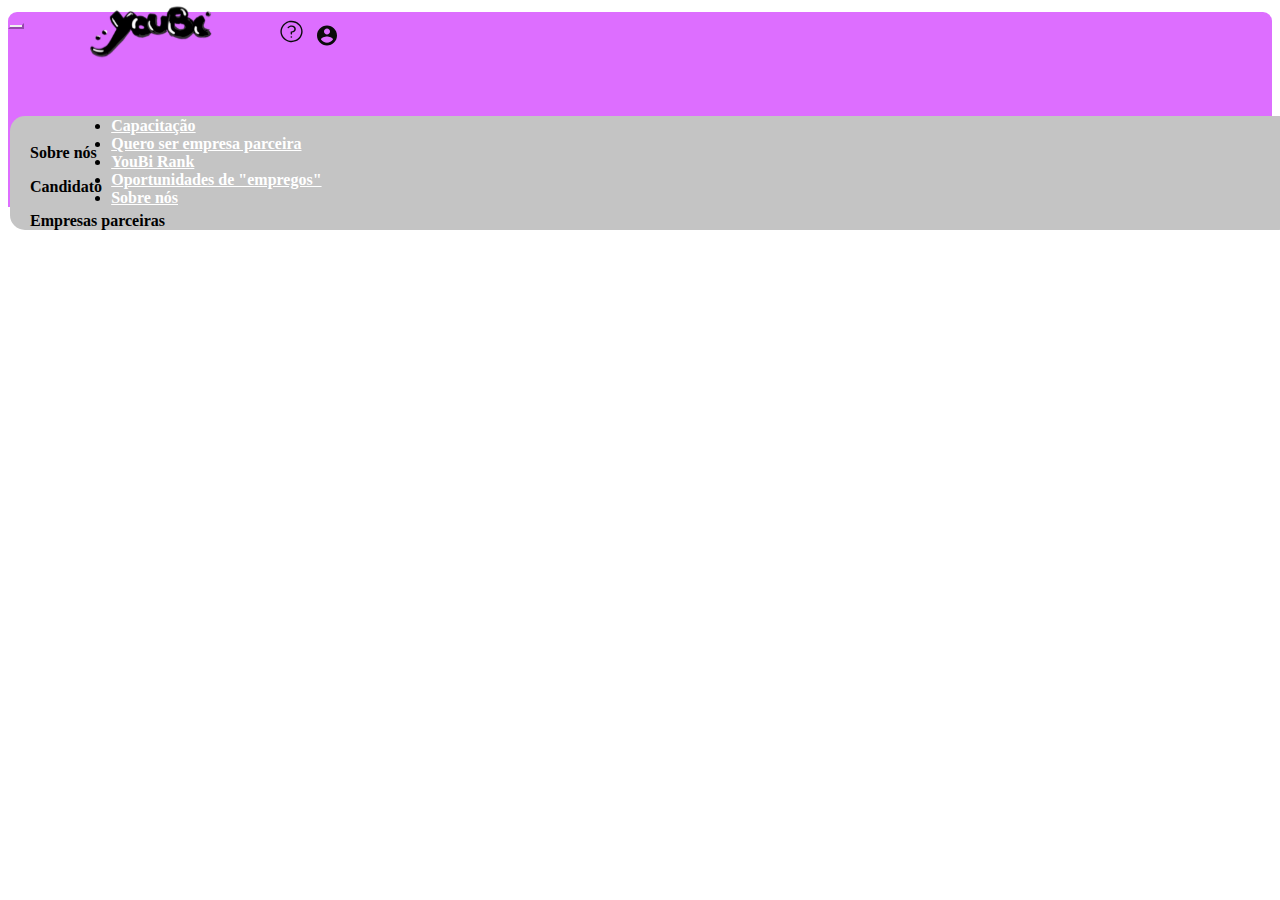
<file: index.html>
<!DOCTYPE html>
<html lang="pt-br">

<head>
    <meta charset="UTF-8">
    <meta name="viewport" content="width=device-width, initial-scale=1, shrink-to-fit=no">
    <link rel="stylesheet" href="css/style.css" />
    <link href="https://cdn.jsdelivr.net/npm/bootstrap@5.0.0-beta1/dist/css/bootstrap.min.css" rel="stylesheet"
        integrity="sha384-giJF6kkoqNQ00vy+HMDP7azOuL0xtbfIcaT9wjKHr8RbDVddVHyTfAAsrekwKmP1" crossorigin="anonymous">
</head>

<div class="container-fluid">
    <body>

        <nav class="navbar navbar-expand-lg navbar-light" id="navbar">

            <button class="navbar-toggler" type="button" data-bs-toggle="collapse"
                data-bs-target="#navbarSupportedContent" aria-controls="navbarSupportedContent" aria-expanded="false"
                aria-label="Toggle navigation" id="menu-header">
                <span class="navbar-toggler-icon"></span>
            </button>
    
            <div class="collapse navbar-collapse" id="navbarSupportedContent">
    
                <ul class="navbar-nav me-auto mb-2 mb-lg-0">
                    <li class="nav-item">
                        <a class="nav-link active" aria-current="page" href="capacitacao.html" id="item">Capacitação</a>
                    </li>
    
                    <li class="nav-item">
                        <a class="nav-link" href="parceria.html" id="item">Quero ser empresa parceira</a>
                    </li>
    
                    <li class="nav-item">
                        <a class="nav-link" href="rank.html" id="item">YouBi Rank</a>
                    </li>
    
                    <li class="nav-item">
                        <a class="nav-link" href="vagas.html" id="item">Oportunidades de "empregos"</a>
                    </li>
    
                    <li class="nav-item">
                        <a class="nav-link" href="sobre.html" id="item">Sobre nós</a>
                    </li>
    
                </ul>
    
            </div>
    
            <a href="index.html">
                <div class="logo">
                    <svg width="134" height="61" viewBox="0 0 134 61" fill="none" xmlns="http://www.w3.org/2000/svg" xmlns:xlink="http://www.w3.org/1999/xlink">
                        <rect y="0.375" width="134" height="60.25" fill="url(#pattern0)"/>
                        <defs>
                        <pattern id="pattern0" patternContentUnits="objectBoundingBox" width="1" height="1">
                        <use xlink:href="#image0" transform="translate(0 -0.175861) scale(0.00118765 0.00264141)"/>
                        </pattern>
                        <image id="image0" width="842" height="595" xlink:href="[data-uri]"/>
                        </defs>
                    </svg>

                    <a href="perguntas.html">
                        <div class="imgHeader1">
                            <svg width="25" height="25" viewBox="0 0 25 25" fill="none" xmlns="http://www.w3.org/2000/svg" style="margin-left: 190px; margin-top: -4px;">
                                <path
                                    d="M12.5 1.83334C10.3024 1.83334 8.15421 2.45893 6.327 3.631C4.49979 4.80307 3.07565 6.46897 2.23467 8.41805C1.3937 10.3671 1.17366 12.5118 1.60239 14.581C2.03111 16.6501 3.08934 18.5507 4.64326 20.0425C6.19718 21.5342 8.17699 22.5501 10.3323 22.9617C12.4877 23.3733 14.7218 23.1621 16.752 22.3547C18.7823 21.5474 20.5177 20.1802 21.7386 18.4261C22.9595 16.672 23.6111 14.6097 23.6111 12.5C23.6111 9.67103 22.4405 6.95793 20.3567 4.95754C18.273 2.95715 15.4469 1.83334 12.5 1.83334ZM12.5 21.8333C10.5771 21.8333 8.69744 21.286 7.09862 20.2604C5.49981 19.2348 4.25369 17.7772 3.51784 16.0717C2.78199 14.3663 2.58946 12.4897 2.96459 10.6792C3.33972 8.86868 4.26568 7.20564 5.62535 5.90035C6.98503 4.59506 8.71736 3.70614 10.6033 3.34601C12.4892 2.98589 14.444 3.17072 16.2205 3.87713C17.997 4.58355 19.5154 5.77983 20.5837 7.31469C21.652 8.84955 22.2222 10.6541 22.2222 12.5C22.2222 14.9754 21.1979 17.3493 19.3747 19.0997C17.5514 20.85 15.0785 21.8333 12.5 21.8333Z"
                                    fill="#0B0B0B" />
                                <path
                                    d="M12.7014 6.44666C11.9489 6.43472 11.2028 6.58204 10.5163 6.87816C9.82978 7.17427 9.21962 7.61192 8.72918 8.15999C8.66104 8.22061 8.60627 8.29373 8.5681 8.37503C8.52993 8.45634 8.50914 8.54417 8.50696 8.63332C8.50691 8.71558 8.5241 8.797 8.5575 8.87275C8.59091 8.94849 8.63984 9.01702 8.70139 9.07424C8.76294 9.13146 8.83585 9.17622 8.91579 9.20584C8.99572 9.23546 9.08104 9.24934 9.16668 9.24666C9.35014 9.24229 9.52556 9.1735 9.65974 9.05332C10.0309 8.63578 10.4919 8.30038 11.011 8.07021C11.53 7.84004 12.0949 7.72056 12.6667 7.71999C14.3056 7.71999 15.3264 8.73332 15.3264 9.99332V10.0267C15.3264 11.5 14.1042 12.32 12.1736 12.46C12.0955 12.4629 12.0188 12.4816 11.9487 12.5149C11.8786 12.5482 11.8166 12.5954 11.7667 12.6533C11.7169 12.7112 11.6804 12.7785 11.6596 12.8509C11.6387 12.9233 11.6341 12.9991 11.6458 13.0733V14.9067C11.6631 15.0717 11.7438 15.2246 11.8723 15.3355C12.0007 15.4465 12.1675 15.5075 12.3403 15.5067H12.4167C12.5886 15.4901 12.7479 15.4126 12.8634 15.2893C12.979 15.166 13.0425 15.0058 13.0417 14.84V13.4667C15.125 13.1867 16.8125 12.1333 16.8125 9.94666V9.91332C16.7917 7.91332 15.1667 6.44666 12.7014 6.44666Z"
                                    fill="#0B0B0B" />
                                <path
                                    d="M12.3472 18.8C12.8266 18.8 13.2153 18.4269 13.2153 17.9667C13.2153 17.5064 12.8266 17.1333 12.3472 17.1333C11.8678 17.1333 11.4792 17.5064 11.4792 17.9667C11.4792 18.4269 11.8678 18.8 12.3472 18.8Z"
                                    fill="#0B0B0B" />
                            </svg>
                        </div>
                    </a>
            
                    <a href="login.html">
                        <div class="imgHeader2">
                            <svg width="24" height="25" viewBox="0 0 24 25" fill="none" xmlns="http://www.w3.org/2000/svg" style="margin-top: 12px; margin-left: -15px;">
                                <path
                                    d="M12 2.5C6.48 2.5 2 6.98 2 12.5C2 18.02 6.48 22.5 12 22.5C17.52 22.5 22 18.02 22 12.5C22 6.98 17.52 2.5 12 2.5ZM12 5.5C13.66 5.5 15 6.84 15 8.5C15 10.16 13.66 11.5 12 11.5C10.34 11.5 9 10.16 9 8.5C9 6.84 10.34 5.5 12 5.5ZM12 19.7C10.8119 19.7 9.64218 19.406 8.59528 18.8441C7.54837 18.2823 6.65678 17.4701 6 16.48C6.03 14.49 10 13.4 12 13.4C13.99 13.4 17.97 14.49 18 16.48C17.3432 17.4701 16.4516 18.2823 15.4047 18.8441C14.3578 19.406 13.1881 19.7 12 19.7Z"
                                    fill="#0B0B0B" />
                            </svg>
                        </div>
                    </a>
                    
                </div>
            </a>

        </nav>

         <!--FOOTER-->

         <div class="row" id="rodape">
            <div class="col-md-12">
                <p><a href="sobre.html" id="itemFooter">Sobre nós</a></p>
                <p><a href="logEstudante.html" id="itemFooter">Candidato</a></p>
                <p><a href="parceria.html" id="itemFooter">Empresas parceiras</a></p>
            </div>
        </div>

        <script src="https://cdn.jsdelivr.net/npm/@popperjs/core@2.5.4/dist/umd/popper.min.js"
        integrity="sha384-q2kxQ16AaE6UbzuKqyBE9/u/KzioAlnx2maXQHiDX9d4/zp8Ok3f+M7DPm+Ib6IU" crossorigin="anonymous">
        </script>
        <script src="https://cdn.jsdelivr.net/npm/bootstrap@5.0.0-beta1/dist/js/bootstrap.min.js"
        integrity="sha384-pQQkAEnwaBkjpqZ8RU1fF1AKtTcHJwFl3pblpTlHXybJjHpMYo79HY3hIi4NKxyj" crossorigin="anonymous">
        </script>

    </body>
    
</div>

</html>
</file>
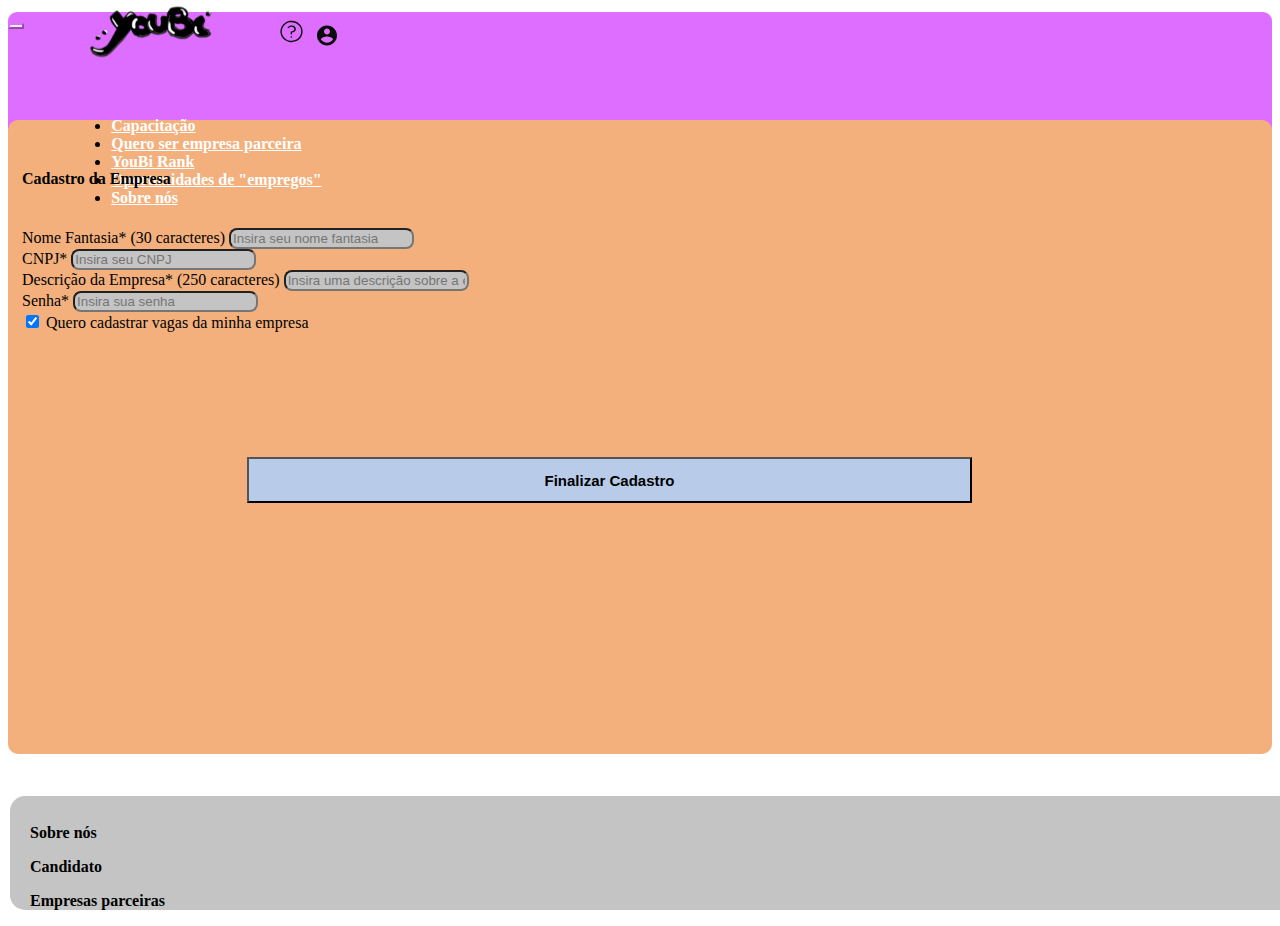
<file: cadastroEmpresa.html>
<!DOCTYPE html>
<html lang="pt-br">

<head>
    <meta charset="UTF-8">
    <meta name="viewport" content="width=device-width, initial-scale=1, shrink-to-fit=no">
    <link rel="stylesheet" href="css/style.css" />
    <link href="https://cdn.jsdelivr.net/npm/bootstrap@5.0.0-beta1/dist/css/bootstrap.min.css" rel="stylesheet"
        integrity="sha384-giJF6kkoqNQ00vy+HMDP7azOuL0xtbfIcaT9wjKHr8RbDVddVHyTfAAsrekwKmP1" crossorigin="anonymous">
        <script>
            function confirmar() {
              confirm("Cadastro realizado com sucesso!");
              window.location.href = "index.html";
            }
            </script>
</head>

<div class="container-fluid">
    <body>
        <nav class="navbar navbar-expand-lg navbar-light" id="navbar">

            <button class="navbar-toggler" type="button" data-bs-toggle="collapse"
                data-bs-target="#navbarSupportedContent" aria-controls="navbarSupportedContent" aria-expanded="false"
                aria-label="Toggle navigation" id="menu-header">
                <span class="navbar-toggler-icon"></span>
            </button>
    
            <div class="collapse navbar-collapse" id="navbarSupportedContent">
    
                <ul class="navbar-nav me-auto mb-2 mb-lg-0">
                    <li class="nav-item">
                        <a class="nav-link active" aria-current="page" href="capacitacao.html" id="item">Capacitação</a>
                    </li>
    
                    <li class="nav-item">
                        <a class="nav-link" href="parceria.html" id="item">Quero ser empresa parceira</a>
                    </li>
    
                    <li class="nav-item">
                        <a class="nav-link" href="rank.html" id="item">YouBi Rank</a>
                    </li>
    
                    <li class="nav-item">
                        <a class="nav-link" href="vagas.html" id="item">Oportunidades de "empregos"</a>
                    </li>
    
                    <li class="nav-item">
                        <a class="nav-link" href="sobre.html" id="item">Sobre nós</a>
                    </li>
    
                </ul>
    
            </div>
    
            <a href="index.html">
                <div class="logo">
                    <svg width="134" height="61" viewBox="0 0 134 61" fill="none" xmlns="http://www.w3.org/2000/svg" xmlns:xlink="http://www.w3.org/1999/xlink">
                        <rect y="0.375" width="134" height="60.25" fill="url(#pattern0)"/>
                        <defs>
                        <pattern id="pattern0" patternContentUnits="objectBoundingBox" width="1" height="1">
                        <use xlink:href="#image0" transform="translate(0 -0.175861) scale(0.00118765 0.00264141)"/>
                        </pattern>
                        <image id="image0" width="842" height="595" xlink:href="[data-uri]"/>
                        </defs>
                    </svg>

                    <a href="perguntas.html">
                        <div class="imgHeader1">
                            <svg width="25" height="25" viewBox="0 0 25 25" fill="none" xmlns="http://www.w3.org/2000/svg" style="margin-left: 190px; margin-top: -4px;">
                                <path
                                    d="M12.5 1.83334C10.3024 1.83334 8.15421 2.45893 6.327 3.631C4.49979 4.80307 3.07565 6.46897 2.23467 8.41805C1.3937 10.3671 1.17366 12.5118 1.60239 14.581C2.03111 16.6501 3.08934 18.5507 4.64326 20.0425C6.19718 21.5342 8.17699 22.5501 10.3323 22.9617C12.4877 23.3733 14.7218 23.1621 16.752 22.3547C18.7823 21.5474 20.5177 20.1802 21.7386 18.4261C22.9595 16.672 23.6111 14.6097 23.6111 12.5C23.6111 9.67103 22.4405 6.95793 20.3567 4.95754C18.273 2.95715 15.4469 1.83334 12.5 1.83334ZM12.5 21.8333C10.5771 21.8333 8.69744 21.286 7.09862 20.2604C5.49981 19.2348 4.25369 17.7772 3.51784 16.0717C2.78199 14.3663 2.58946 12.4897 2.96459 10.6792C3.33972 8.86868 4.26568 7.20564 5.62535 5.90035C6.98503 4.59506 8.71736 3.70614 10.6033 3.34601C12.4892 2.98589 14.444 3.17072 16.2205 3.87713C17.997 4.58355 19.5154 5.77983 20.5837 7.31469C21.652 8.84955 22.2222 10.6541 22.2222 12.5C22.2222 14.9754 21.1979 17.3493 19.3747 19.0997C17.5514 20.85 15.0785 21.8333 12.5 21.8333Z"
                                    fill="#0B0B0B" />
                                <path
                                    d="M12.7014 6.44666C11.9489 6.43472 11.2028 6.58204 10.5163 6.87816C9.82978 7.17427 9.21962 7.61192 8.72918 8.15999C8.66104 8.22061 8.60627 8.29373 8.5681 8.37503C8.52993 8.45634 8.50914 8.54417 8.50696 8.63332C8.50691 8.71558 8.5241 8.797 8.5575 8.87275C8.59091 8.94849 8.63984 9.01702 8.70139 9.07424C8.76294 9.13146 8.83585 9.17622 8.91579 9.20584C8.99572 9.23546 9.08104 9.24934 9.16668 9.24666C9.35014 9.24229 9.52556 9.1735 9.65974 9.05332C10.0309 8.63578 10.4919 8.30038 11.011 8.07021C11.53 7.84004 12.0949 7.72056 12.6667 7.71999C14.3056 7.71999 15.3264 8.73332 15.3264 9.99332V10.0267C15.3264 11.5 14.1042 12.32 12.1736 12.46C12.0955 12.4629 12.0188 12.4816 11.9487 12.5149C11.8786 12.5482 11.8166 12.5954 11.7667 12.6533C11.7169 12.7112 11.6804 12.7785 11.6596 12.8509C11.6387 12.9233 11.6341 12.9991 11.6458 13.0733V14.9067C11.6631 15.0717 11.7438 15.2246 11.8723 15.3355C12.0007 15.4465 12.1675 15.5075 12.3403 15.5067H12.4167C12.5886 15.4901 12.7479 15.4126 12.8634 15.2893C12.979 15.166 13.0425 15.0058 13.0417 14.84V13.4667C15.125 13.1867 16.8125 12.1333 16.8125 9.94666V9.91332C16.7917 7.91332 15.1667 6.44666 12.7014 6.44666Z"
                                    fill="#0B0B0B" />
                                <path
                                    d="M12.3472 18.8C12.8266 18.8 13.2153 18.4269 13.2153 17.9667C13.2153 17.5064 12.8266 17.1333 12.3472 17.1333C11.8678 17.1333 11.4792 17.5064 11.4792 17.9667C11.4792 18.4269 11.8678 18.8 12.3472 18.8Z"
                                    fill="#0B0B0B" />
                            </svg>
                        </div>
                    </a>
            
                    <a href="login.html">
                        <div class="imgHeader2">
                            <svg width="24" height="25" viewBox="0 0 24 25" fill="none" xmlns="http://www.w3.org/2000/svg" style="margin-top: 12px; margin-left: -15px;">
                                <path
                                    d="M12 2.5C6.48 2.5 2 6.98 2 12.5C2 18.02 6.48 22.5 12 22.5C17.52 22.5 22 18.02 22 12.5C22 6.98 17.52 2.5 12 2.5ZM12 5.5C13.66 5.5 15 6.84 15 8.5C15 10.16 13.66 11.5 12 11.5C10.34 11.5 9 10.16 9 8.5C9 6.84 10.34 5.5 12 5.5ZM12 19.7C10.8119 19.7 9.64218 19.406 8.59528 18.8441C7.54837 18.2823 6.65678 17.4701 6 16.48C6.03 14.49 10 13.4 12 13.4C13.99 13.4 17.97 14.49 18 16.48C17.3432 17.4701 16.4516 18.2823 15.4047 18.8441C14.3578 19.406 13.1881 19.7 12 19.7Z"
                                    fill="#0B0B0B" />
                            </svg>
                        </div>
                    </a>

                </div>
            </a>

        </nav>
        
    
        <div class="formulario-empresa">
            <div class="row">
    
                <p class="description"> Cadastro da Empresa</p>
                <div class="mb-3" id="campoForm">
                    <label for="formGroupExampleInput" class="form-label">Nome Fantasia* (30 caracteres)</label>
                    <input type="text" class="form-control" id="formGroupExampleInput" placeholder="Insira seu nome fantasia">
                </div>

                <div class="mb-3" id="campoForm">
                    <label for="formGroupExampleInput2" class="form-label">CNPJ*</label>
                    <input type="text" class="form-control" id="formGroupExampleInput2" placeholder="Insira seu CNPJ">
                </div>
    
                <div class="mb-3" id="campoForm">
                    <label for="formGroupExampleInput2" class="form-label">Descrição da Empresa* (250 caracteres)</label>
                    <input type="text" class="form-control" id="formGroupExampleInput2" placeholder="Insira uma descrição sobre a empresa">
                </div>
    
                <div class="mb-3" id="campoForm">
                    <label for="formGroupExampleInput2" class="form-label">Senha*</label>
                    <input type="text" class="form-control" id="formGroupExampleInput2" placeholder="Insira sua senha">
                </div>

                <div class="form-check">
                    <input class="form-check-input" type="checkbox" value="" id="flexCheckChecked" checked>
                    <label class="form-check-label" for="flexCheckChecked">
                      Quero cadastrar vagas da minha empresa
                    </label>
                  </div>
    
                <button type="button" class="btn btn-primary btn-lg" id="button1" onclick="confirmar()">Finalizar Cadastro</button>
            </div>
        </div>


        <!--FOOTER-->

        <div class="row" id="rodape">
            <div class="col-md-12">
                <p><a href="#" id="itemFooter">Sobre nós</a></p>
                <p><a href="#" id="itemFooter">Candidato</a></p>
                <p><a href="#" id="itemFooter">Empresas parceiras</a></p>
            </div>
        </div>

        <script src="https://cdn.jsdelivr.net/npm/@popperjs/core@2.5.4/dist/umd/popper.min.js"
        integrity="sha384-q2kxQ16AaE6UbzuKqyBE9/u/KzioAlnx2maXQHiDX9d4/zp8Ok3f+M7DPm+Ib6IU" crossorigin="anonymous">
        </script>
        <script src="https://cdn.jsdelivr.net/npm/bootstrap@5.0.0-beta1/dist/js/bootstrap.min.js"
        integrity="sha384-pQQkAEnwaBkjpqZ8RU1fF1AKtTcHJwFl3pblpTlHXybJjHpMYo79HY3hIi4NKxyj" crossorigin="anonymous">
        </script>

    </body>
    
</div>

</html>
</file>
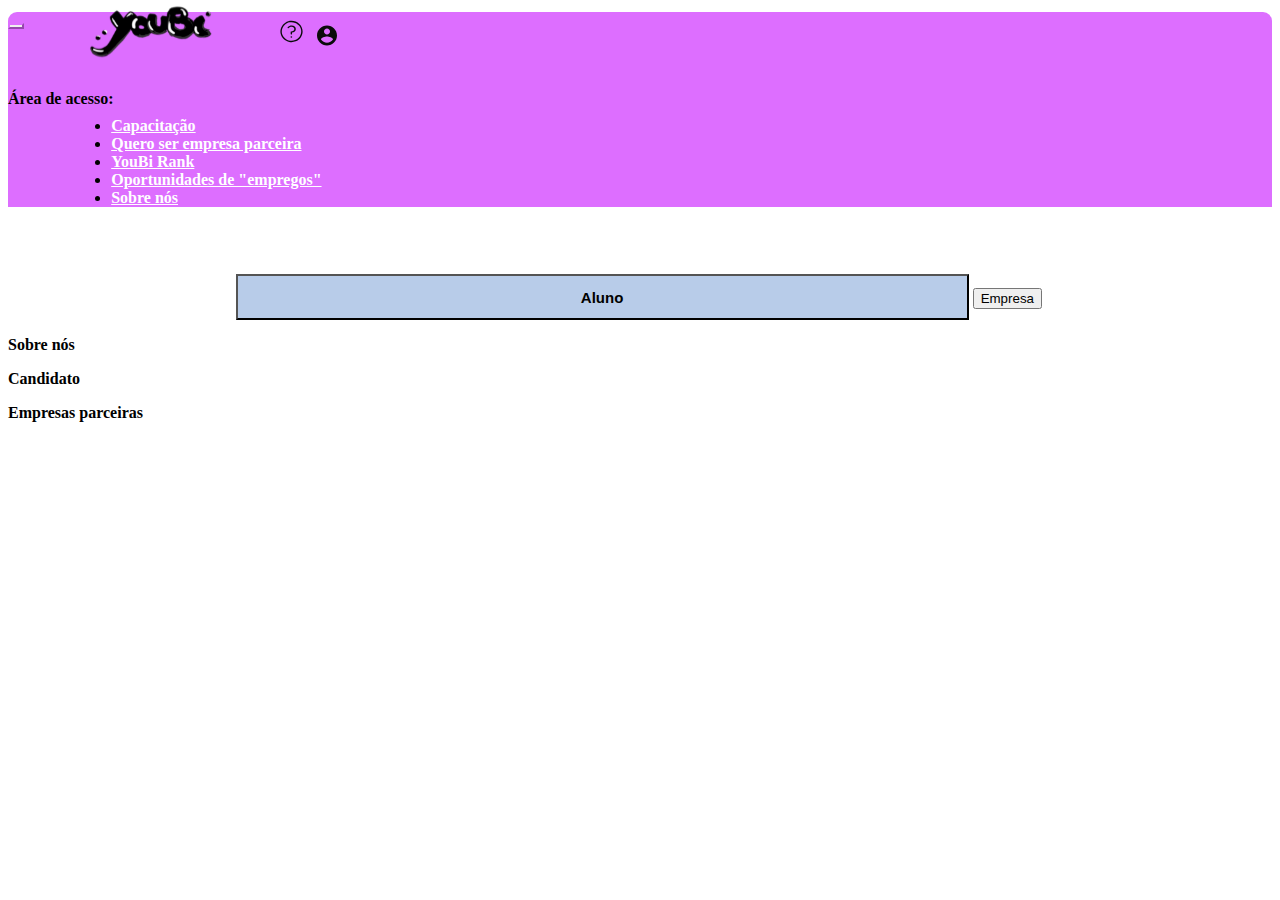
<file: login.html>
<!DOCTYPE html>
<html lang="pt-br">

<head>
    <meta charset="UTF-8">
    <meta name="viewport" content="width=device-width, initial-scale=1, shrink-to-fit=no">
    <link rel="stylesheet" href="css/style.css" />
    <link href="https://cdn.jsdelivr.net/npm/bootstrap@5.0.0-beta1/dist/css/bootstrap.min.css" rel="stylesheet"
        integrity="sha384-giJF6kkoqNQ00vy+HMDP7azOuL0xtbfIcaT9wjKHr8RbDVddVHyTfAAsrekwKmP1" crossorigin="anonymous">
        <script>
            function redirectAluno() {
              window.location.href = "index.html";
            }
            </script>

        <script>
            function redirectEmpresa() {
                window.location.href = "index.html";
            }
        </script>
</head>

<div class="container-fluid">
    <body>
        <nav class="navbar navbar-expand-lg navbar-light" id="navbar">

            <button class="navbar-toggler" type="button" data-bs-toggle="collapse"
                data-bs-target="#navbarSupportedContent" aria-controls="navbarSupportedContent" aria-expanded="false"
                aria-label="Toggle navigation" id="menu-header">
                <span class="navbar-toggler-icon"></span>
            </button>
    
            <div class="collapse navbar-collapse" id="navbarSupportedContent">
    
                <ul class="navbar-nav me-auto mb-2 mb-lg-0">
                    <li class="nav-item">
                        <a class="nav-link active" aria-current="page" href="capacitacao.html" id="item">Capacitação</a>
                    </li>
    
                    <li class="nav-item">
                        <a class="nav-link" href="parceria.html" id="item">Quero ser empresa parceira</a>
                    </li>
    
                    <li class="nav-item">
                        <a class="nav-link" href="rank.html" id="item">YouBi Rank</a>
                    </li>
    
                    <li class="nav-item">
                        <a class="nav-link" href="vagas.html" id="item">Oportunidades de "empregos"</a>
                    </li>
    
                    <li class="nav-item">
                        <a class="nav-link" href="sobre.html" id="item">Sobre nós</a>
                    </li>
    
                </ul>
    
            </div>
    
            <a href="index.html">
                <div class="logo">
                    <svg width="134" height="61" viewBox="0 0 134 61" fill="none" xmlns="http://www.w3.org/2000/svg" xmlns:xlink="http://www.w3.org/1999/xlink">
                        <rect y="0.375" width="134" height="60.25" fill="url(#pattern0)"/>
                        <defs>
                        <pattern id="pattern0" patternContentUnits="objectBoundingBox" width="1" height="1">
                        <use xlink:href="#image0" transform="translate(0 -0.175861) scale(0.00118765 0.00264141)"/>
                        </pattern>
                        <image id="image0" width="842" height="595" xlink:href="[data-uri]"/>
                        </defs>
                    </svg>

                    <a href="perguntas.html">
                        <div class="imgHeader1">
                            <svg width="25" height="25" viewBox="0 0 25 25" fill="none" xmlns="http://www.w3.org/2000/svg" style="margin-left: 190px; margin-top: -4px;">
                                <path
                                    d="M12.5 1.83334C10.3024 1.83334 8.15421 2.45893 6.327 3.631C4.49979 4.80307 3.07565 6.46897 2.23467 8.41805C1.3937 10.3671 1.17366 12.5118 1.60239 14.581C2.03111 16.6501 3.08934 18.5507 4.64326 20.0425C6.19718 21.5342 8.17699 22.5501 10.3323 22.9617C12.4877 23.3733 14.7218 23.1621 16.752 22.3547C18.7823 21.5474 20.5177 20.1802 21.7386 18.4261C22.9595 16.672 23.6111 14.6097 23.6111 12.5C23.6111 9.67103 22.4405 6.95793 20.3567 4.95754C18.273 2.95715 15.4469 1.83334 12.5 1.83334ZM12.5 21.8333C10.5771 21.8333 8.69744 21.286 7.09862 20.2604C5.49981 19.2348 4.25369 17.7772 3.51784 16.0717C2.78199 14.3663 2.58946 12.4897 2.96459 10.6792C3.33972 8.86868 4.26568 7.20564 5.62535 5.90035C6.98503 4.59506 8.71736 3.70614 10.6033 3.34601C12.4892 2.98589 14.444 3.17072 16.2205 3.87713C17.997 4.58355 19.5154 5.77983 20.5837 7.31469C21.652 8.84955 22.2222 10.6541 22.2222 12.5C22.2222 14.9754 21.1979 17.3493 19.3747 19.0997C17.5514 20.85 15.0785 21.8333 12.5 21.8333Z"
                                    fill="#0B0B0B" />
                                <path
                                    d="M12.7014 6.44666C11.9489 6.43472 11.2028 6.58204 10.5163 6.87816C9.82978 7.17427 9.21962 7.61192 8.72918 8.15999C8.66104 8.22061 8.60627 8.29373 8.5681 8.37503C8.52993 8.45634 8.50914 8.54417 8.50696 8.63332C8.50691 8.71558 8.5241 8.797 8.5575 8.87275C8.59091 8.94849 8.63984 9.01702 8.70139 9.07424C8.76294 9.13146 8.83585 9.17622 8.91579 9.20584C8.99572 9.23546 9.08104 9.24934 9.16668 9.24666C9.35014 9.24229 9.52556 9.1735 9.65974 9.05332C10.0309 8.63578 10.4919 8.30038 11.011 8.07021C11.53 7.84004 12.0949 7.72056 12.6667 7.71999C14.3056 7.71999 15.3264 8.73332 15.3264 9.99332V10.0267C15.3264 11.5 14.1042 12.32 12.1736 12.46C12.0955 12.4629 12.0188 12.4816 11.9487 12.5149C11.8786 12.5482 11.8166 12.5954 11.7667 12.6533C11.7169 12.7112 11.6804 12.7785 11.6596 12.8509C11.6387 12.9233 11.6341 12.9991 11.6458 13.0733V14.9067C11.6631 15.0717 11.7438 15.2246 11.8723 15.3355C12.0007 15.4465 12.1675 15.5075 12.3403 15.5067H12.4167C12.5886 15.4901 12.7479 15.4126 12.8634 15.2893C12.979 15.166 13.0425 15.0058 13.0417 14.84V13.4667C15.125 13.1867 16.8125 12.1333 16.8125 9.94666V9.91332C16.7917 7.91332 15.1667 6.44666 12.7014 6.44666Z"
                                    fill="#0B0B0B" />
                                <path
                                    d="M12.3472 18.8C12.8266 18.8 13.2153 18.4269 13.2153 17.9667C13.2153 17.5064 12.8266 17.1333 12.3472 17.1333C11.8678 17.1333 11.4792 17.5064 11.4792 17.9667C11.4792 18.4269 11.8678 18.8 12.3472 18.8Z"
                                    fill="#0B0B0B" />
                            </svg>
                        </div>
                    </a>
            
                    <a href="login.html">
                        <div class="imgHeader2">
                            <svg width="24" height="25" viewBox="0 0 24 25" fill="none" xmlns="http://www.w3.org/2000/svg" style="margin-top: 12px; margin-left: -15px;">
                                <path
                                    d="M12 2.5C6.48 2.5 2 6.98 2 12.5C2 18.02 6.48 22.5 12 22.5C17.52 22.5 22 18.02 22 12.5C22 6.98 17.52 2.5 12 2.5ZM12 5.5C13.66 5.5 15 6.84 15 8.5C15 10.16 13.66 11.5 12 11.5C10.34 11.5 9 10.16 9 8.5C9 6.84 10.34 5.5 12 5.5ZM12 19.7C10.8119 19.7 9.64218 19.406 8.59528 18.8441C7.54837 18.2823 6.65678 17.4701 6 16.48C6.03 14.49 10 13.4 12 13.4C13.99 13.4 17.97 14.49 18 16.48C17.3432 17.4701 16.4516 18.2823 15.4047 18.8441C14.3578 19.406 13.1881 19.7 12 19.7Z"
                                    fill="#0B0B0B" />
                            </svg>
                        </div>
                    </a>

                </div>
            </a>

        </nav>
        
    
        <div class="row" id="opcaoLogin">
            <div class="col-md-12">

                <p class="description"> Área de acesso: </p>

                <button type="button" class="btn btn-primary btn-lg" id="button1" onclick="redirectAluno()">Aluno</button>
                <button type="button" class="btn btn-primary btn-lg" id="button2" onclick="redirectEmpresa()">Empresa</button>
            </div>

            

        </div>
        

        <!--FOOTER-->

        <div class="row" id="rodape1">
            <div class="col-md-12">
                <p><a href="sobre.html" id="itemFooter">Sobre nós</a></p>
                <p><a href="logEstudante.html" id="itemFooter">Candidato</a></p>
                <p><a href="parceria.html" id="itemFooter">Empresas parceiras</a></p>
            </div>
        </div>

        <script src="https://cdn.jsdelivr.net/npm/@popperjs/core@2.5.4/dist/umd/popper.min.js"
        integrity="sha384-q2kxQ16AaE6UbzuKqyBE9/u/KzioAlnx2maXQHiDX9d4/zp8Ok3f+M7DPm+Ib6IU" crossorigin="anonymous">
        </script>
        <script src="https://cdn.jsdelivr.net/npm/bootstrap@5.0.0-beta1/dist/js/bootstrap.min.js"
        integrity="sha384-pQQkAEnwaBkjpqZ8RU1fF1AKtTcHJwFl3pblpTlHXybJjHpMYo79HY3hIi4NKxyj" crossorigin="anonymous">
        </script>

    </body>
    
</div>

</html>
</file>
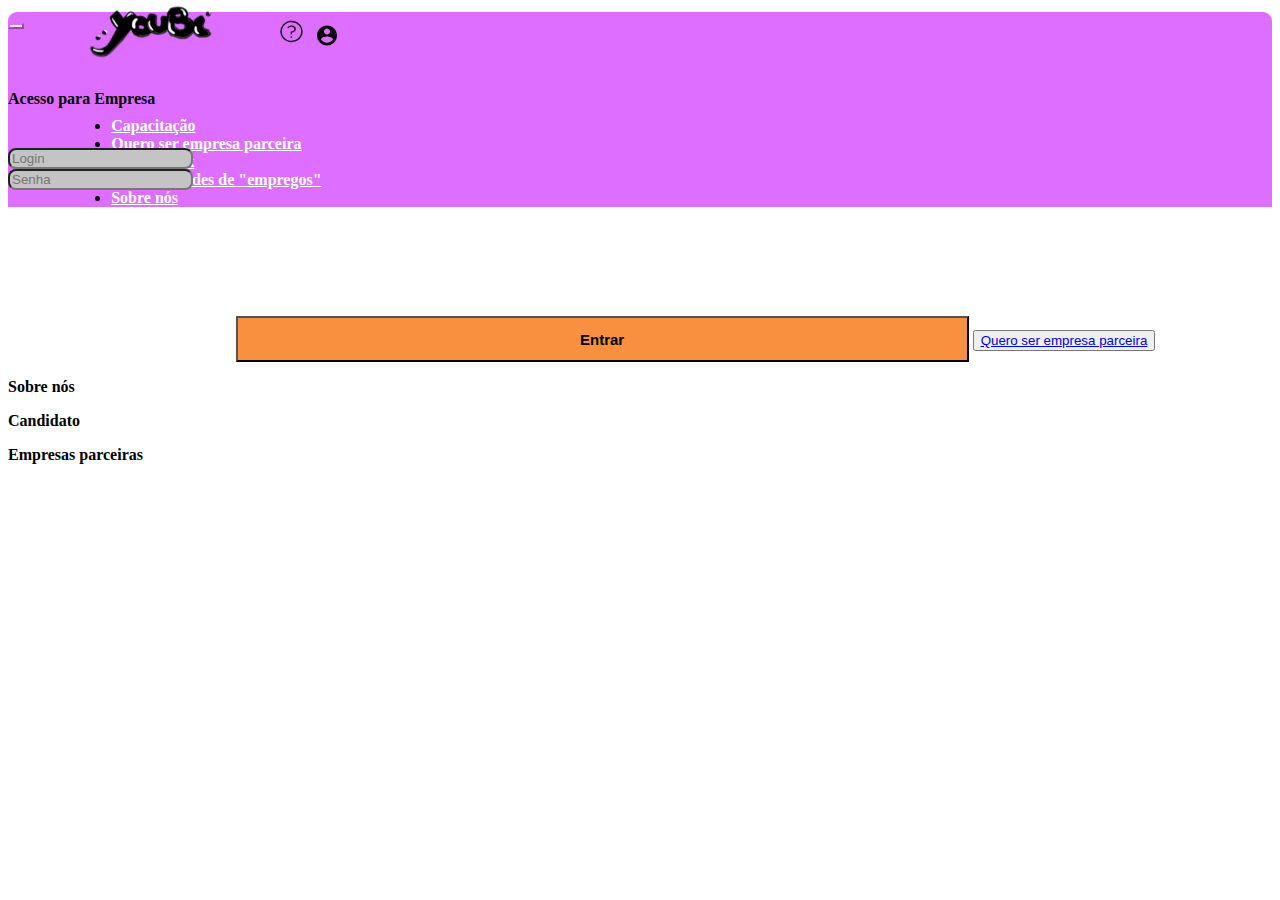
<file: loginEmpresas.html>
<!DOCTYPE html>
<html lang="pt-br">

<head>
    <meta charset="UTF-8">
    <meta name="viewport" content="width=device-width, initial-scale=1, shrink-to-fit=no">
    <link rel="stylesheet" href="css/style.css" />
    <link href="https://cdn.jsdelivr.net/npm/bootstrap@5.0.0-beta1/dist/css/bootstrap.min.css" rel="stylesheet"
        integrity="sha384-giJF6kkoqNQ00vy+HMDP7azOuL0xtbfIcaT9wjKHr8RbDVddVHyTfAAsrekwKmP1" crossorigin="anonymous">
        <script>
            function confirmar() {
              confirm("Cadastro realizado com sucesso!");
              window.location.href = "index.html";
            }
        </script>
</head>

<div class="container-fluid">
    <body>
        <nav class="navbar navbar-expand-lg navbar-light" id="navbar">

            <button class="navbar-toggler" type="button" data-bs-toggle="collapse"
                data-bs-target="#navbarSupportedContent" aria-controls="navbarSupportedContent" aria-expanded="false"
                aria-label="Toggle navigation" id="menu-header">
                <span class="navbar-toggler-icon"></span>
            </button>
    
            <div class="collapse navbar-collapse" id="navbarSupportedContent">
    
                <ul class="navbar-nav me-auto mb-2 mb-lg-0">
                    <li class="nav-item">
                        <a class="nav-link active" aria-current="page" href="capacitacao.html" id="item">Capacitação</a>
                    </li>
    
                    <li class="nav-item">
                        <a class="nav-link" href="parceria.html" id="item">Quero ser empresa parceira</a>
                    </li>
    
                    <li class="nav-item">
                        <a class="nav-link" href="rank.html" id="item">YouBi Rank</a>
                    </li>
    
                    <li class="nav-item">
                        <a class="nav-link" href="vagas.html" id="item">Oportunidades de "empregos"</a>
                    </li>
    
                    <li class="nav-item">
                        <a class="nav-link" href="sobre.html" id="item">Sobre nós</a>
                    </li>
    
                </ul>
    
            </div>
    
            <a href="index.html">
                <div class="logo">
                    <svg width="134" height="61" viewBox="0 0 134 61" fill="none" xmlns="http://www.w3.org/2000/svg" xmlns:xlink="http://www.w3.org/1999/xlink">
                        <rect y="0.375" width="134" height="60.25" fill="url(#pattern0)"/>
                        <defs>
                        <pattern id="pattern0" patternContentUnits="objectBoundingBox" width="1" height="1">
                        <use xlink:href="#image0" transform="translate(0 -0.175861) scale(0.00118765 0.00264141)"/>
                        </pattern>
                        <image id="image0" width="842" height="595" xlink:href="[data-uri]"/>
                        </defs>
                    </svg>

                    <a href="perguntas.html">
                        <div class="imgHeader1">
                            <svg width="25" height="25" viewBox="0 0 25 25" fill="none" xmlns="http://www.w3.org/2000/svg" style="margin-left: 190px; margin-top: -4px;">
                                <path
                                    d="M12.5 1.83334C10.3024 1.83334 8.15421 2.45893 6.327 3.631C4.49979 4.80307 3.07565 6.46897 2.23467 8.41805C1.3937 10.3671 1.17366 12.5118 1.60239 14.581C2.03111 16.6501 3.08934 18.5507 4.64326 20.0425C6.19718 21.5342 8.17699 22.5501 10.3323 22.9617C12.4877 23.3733 14.7218 23.1621 16.752 22.3547C18.7823 21.5474 20.5177 20.1802 21.7386 18.4261C22.9595 16.672 23.6111 14.6097 23.6111 12.5C23.6111 9.67103 22.4405 6.95793 20.3567 4.95754C18.273 2.95715 15.4469 1.83334 12.5 1.83334ZM12.5 21.8333C10.5771 21.8333 8.69744 21.286 7.09862 20.2604C5.49981 19.2348 4.25369 17.7772 3.51784 16.0717C2.78199 14.3663 2.58946 12.4897 2.96459 10.6792C3.33972 8.86868 4.26568 7.20564 5.62535 5.90035C6.98503 4.59506 8.71736 3.70614 10.6033 3.34601C12.4892 2.98589 14.444 3.17072 16.2205 3.87713C17.997 4.58355 19.5154 5.77983 20.5837 7.31469C21.652 8.84955 22.2222 10.6541 22.2222 12.5C22.2222 14.9754 21.1979 17.3493 19.3747 19.0997C17.5514 20.85 15.0785 21.8333 12.5 21.8333Z"
                                    fill="#0B0B0B" />
                                <path
                                    d="M12.7014 6.44666C11.9489 6.43472 11.2028 6.58204 10.5163 6.87816C9.82978 7.17427 9.21962 7.61192 8.72918 8.15999C8.66104 8.22061 8.60627 8.29373 8.5681 8.37503C8.52993 8.45634 8.50914 8.54417 8.50696 8.63332C8.50691 8.71558 8.5241 8.797 8.5575 8.87275C8.59091 8.94849 8.63984 9.01702 8.70139 9.07424C8.76294 9.13146 8.83585 9.17622 8.91579 9.20584C8.99572 9.23546 9.08104 9.24934 9.16668 9.24666C9.35014 9.24229 9.52556 9.1735 9.65974 9.05332C10.0309 8.63578 10.4919 8.30038 11.011 8.07021C11.53 7.84004 12.0949 7.72056 12.6667 7.71999C14.3056 7.71999 15.3264 8.73332 15.3264 9.99332V10.0267C15.3264 11.5 14.1042 12.32 12.1736 12.46C12.0955 12.4629 12.0188 12.4816 11.9487 12.5149C11.8786 12.5482 11.8166 12.5954 11.7667 12.6533C11.7169 12.7112 11.6804 12.7785 11.6596 12.8509C11.6387 12.9233 11.6341 12.9991 11.6458 13.0733V14.9067C11.6631 15.0717 11.7438 15.2246 11.8723 15.3355C12.0007 15.4465 12.1675 15.5075 12.3403 15.5067H12.4167C12.5886 15.4901 12.7479 15.4126 12.8634 15.2893C12.979 15.166 13.0425 15.0058 13.0417 14.84V13.4667C15.125 13.1867 16.8125 12.1333 16.8125 9.94666V9.91332C16.7917 7.91332 15.1667 6.44666 12.7014 6.44666Z"
                                    fill="#0B0B0B" />
                                <path
                                    d="M12.3472 18.8C12.8266 18.8 13.2153 18.4269 13.2153 17.9667C13.2153 17.5064 12.8266 17.1333 12.3472 17.1333C11.8678 17.1333 11.4792 17.5064 11.4792 17.9667C11.4792 18.4269 11.8678 18.8 12.3472 18.8Z"
                                    fill="#0B0B0B" />
                            </svg>
                        </div>
                    </a>
            
                    <a href="login.html">
                        <div class="imgHeader2">
                            <svg width="24" height="25" viewBox="0 0 24 25" fill="none" xmlns="http://www.w3.org/2000/svg" style="margin-top: 12px; margin-left: -15px;">
                                <path
                                    d="M12 2.5C6.48 2.5 2 6.98 2 12.5C2 18.02 6.48 22.5 12 22.5C17.52 22.5 22 18.02 22 12.5C22 6.98 17.52 2.5 12 2.5ZM12 5.5C13.66 5.5 15 6.84 15 8.5C15 10.16 13.66 11.5 12 11.5C10.34 11.5 9 10.16 9 8.5C9 6.84 10.34 5.5 12 5.5ZM12 19.7C10.8119 19.7 9.64218 19.406 8.59528 18.8441C7.54837 18.2823 6.65678 17.4701 6 16.48C6.03 14.49 10 13.4 12 13.4C13.99 13.4 17.97 14.49 18 16.48C17.3432 17.4701 16.4516 18.2823 15.4047 18.8441C14.3578 19.406 13.1881 19.7 12 19.7Z"
                                    fill="#0B0B0B" />
                            </svg>
                        </div>
                    </a>

                </div>
            </a>

        </nav>
        
    
        <form method="POST" action="registroEstudante.php" enctype="multipart/form-data" class="login-empresa">
            <div class="row">
    
                <p class="description"> Acesso para Empresa</p>
    
                <div class="mb-3" id="campoForm">
                    <label for="formGroupExampleInput" class="form-label"></label>
                    <input type="text" class="form-control form-input" id="formGroupExampleInput" placeholder="Login">
                </div>
    
                <div class="mb-3" id="campoForm">
                    <label for="formGroupExampleInput2" class="form-label"></label>
                    <input type="text" class="form-control form-input" id="formGroupExampleInput2" placeholder="Senha">
                </div>
    
                <button type="submit" class="btn btn-primary btn-lg" id="button">Entrar</button>
                <button type="button" class="btn"><a href="cadastroEmpresa.php" id="acesso-empresa">Quero ser empresa parceira</a></button>
            </div>
        </form>


        <!--FOOTER-->

        <div class="row" id="rodape-login">
            <div class="col-md-12">
                <p><a href="sobre.html" id="itemFooter">Sobre nós</a></p>
                <p><a href="logEstudante.html" id="itemFooter">Candidato</a></p>
                <p><a href="parceria.html" id="itemFooter">Empresas parceiras</a></p>
            </div>
        </div>

        <script src="https://cdn.jsdelivr.net/npm/@popperjs/core@2.5.4/dist/umd/popper.min.js"
        integrity="sha384-q2kxQ16AaE6UbzuKqyBE9/u/KzioAlnx2maXQHiDX9d4/zp8Ok3f+M7DPm+Ib6IU" crossorigin="anonymous">
        </script>
        <script src="https://cdn.jsdelivr.net/npm/bootstrap@5.0.0-beta1/dist/js/bootstrap.min.js"
        integrity="sha384-pQQkAEnwaBkjpqZ8RU1fF1AKtTcHJwFl3pblpTlHXybJjHpMYo79HY3hIi4NKxyj" crossorigin="anonymous">
        </script>

    </body>
    
</div>

</html>
</file>
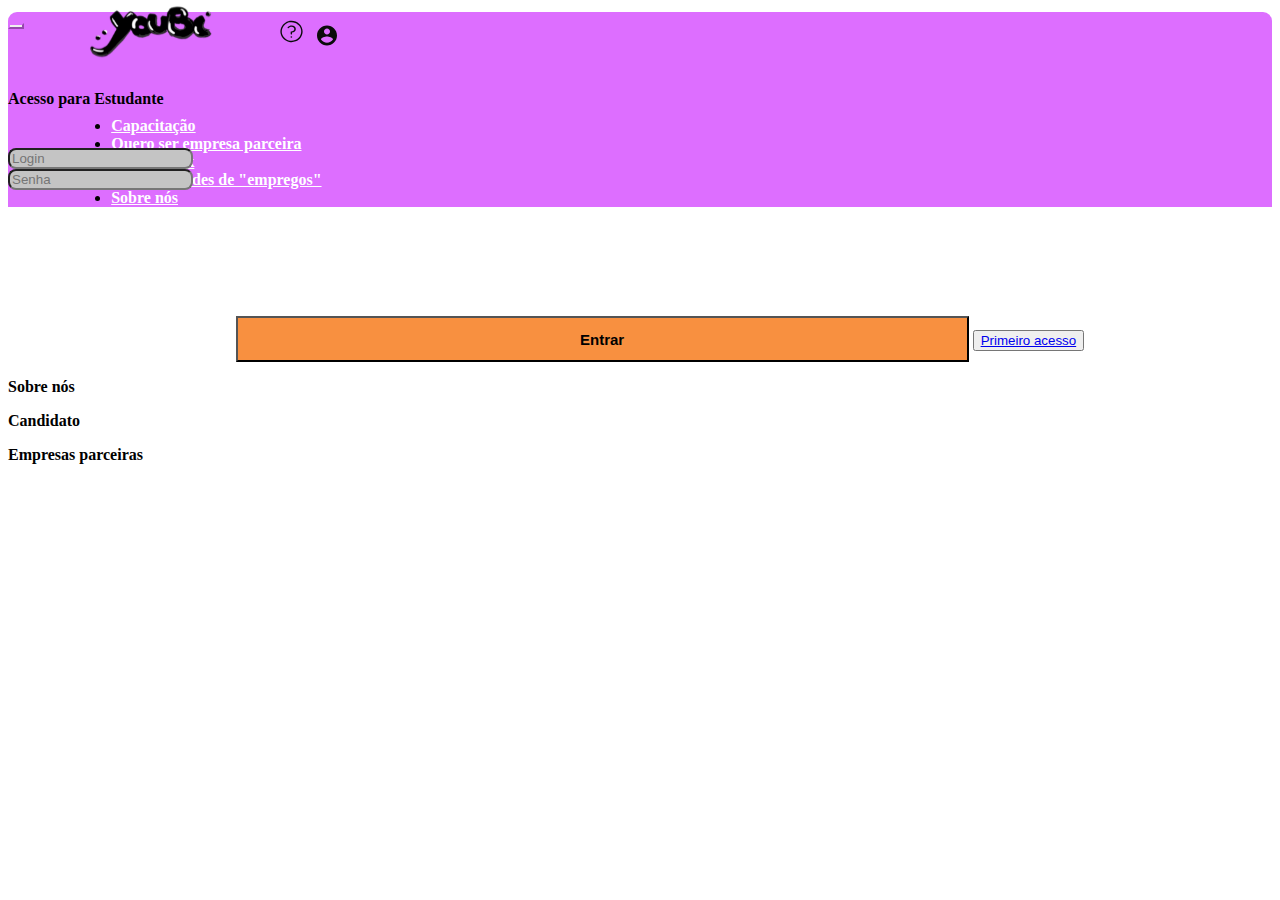
<file: loginEstudante.html>
<!DOCTYPE html>
<html lang="pt-br">

<head>
    <meta charset="UTF-8">
    <meta name="viewport" content="width=device-width, initial-scale=1, shrink-to-fit=no">
    <link rel="stylesheet" href="css/style.css" />
    <link href="https://cdn.jsdelivr.net/npm/bootstrap@5.0.0-beta1/dist/css/bootstrap.min.css" rel="stylesheet"
        integrity="sha384-giJF6kkoqNQ00vy+HMDP7azOuL0xtbfIcaT9wjKHr8RbDVddVHyTfAAsrekwKmP1" crossorigin="anonymous">
        <script>
            function confirmar() {
              confirm("Cadastro realizado com sucesso!");
              window.location.href = "index.html";
            }
        </script>
</head>

<div class="container-fluid">
    <body>
        <nav class="navbar navbar-expand-lg navbar-light" id="navbar">

            <button class="navbar-toggler" type="button" data-bs-toggle="collapse"
                data-bs-target="#navbarSupportedContent" aria-controls="navbarSupportedContent" aria-expanded="false"
                aria-label="Toggle navigation" id="menu-header">
                <span class="navbar-toggler-icon"></span>
            </button>
    
            <div class="collapse navbar-collapse" id="navbarSupportedContent">
    
                <ul class="navbar-nav me-auto mb-2 mb-lg-0">
                    <li class="nav-item">
                        <a class="nav-link active" aria-current="page" href="capacitacao.html" id="item">Capacitação</a>
                    </li>
    
                    <li class="nav-item">
                        <a class="nav-link" href="parceria.html" id="item">Quero ser empresa parceira</a>
                    </li>
    
                    <li class="nav-item">
                        <a class="nav-link" href="rank.html" id="item">YouBi Rank</a>
                    </li>
    
                    <li class="nav-item">
                        <a class="nav-link" href="vagas.html" id="item">Oportunidades de "empregos"</a>
                    </li>
    
                    <li class="nav-item">
                        <a class="nav-link" href="sobre.html" id="item">Sobre nós</a>
                    </li>
    
                </ul>
    
            </div>
    
            <a href="index.html">
                <div class="logo">
                    <svg width="134" height="61" viewBox="0 0 134 61" fill="none" xmlns="http://www.w3.org/2000/svg" xmlns:xlink="http://www.w3.org/1999/xlink">
                        <rect y="0.375" width="134" height="60.25" fill="url(#pattern0)"/>
                        <defs>
                        <pattern id="pattern0" patternContentUnits="objectBoundingBox" width="1" height="1">
                        <use xlink:href="#image0" transform="translate(0 -0.175861) scale(0.00118765 0.00264141)"/>
                        </pattern>
                        <image id="image0" width="842" height="595" xlink:href="[data-uri]"/>
                        </defs>
                    </svg>

                    <a href="perguntas.html">
                        <div class="imgHeader1">
                            <svg width="25" height="25" viewBox="0 0 25 25" fill="none" xmlns="http://www.w3.org/2000/svg" style="margin-left: 190px; margin-top: -4px;">
                                <path
                                    d="M12.5 1.83334C10.3024 1.83334 8.15421 2.45893 6.327 3.631C4.49979 4.80307 3.07565 6.46897 2.23467 8.41805C1.3937 10.3671 1.17366 12.5118 1.60239 14.581C2.03111 16.6501 3.08934 18.5507 4.64326 20.0425C6.19718 21.5342 8.17699 22.5501 10.3323 22.9617C12.4877 23.3733 14.7218 23.1621 16.752 22.3547C18.7823 21.5474 20.5177 20.1802 21.7386 18.4261C22.9595 16.672 23.6111 14.6097 23.6111 12.5C23.6111 9.67103 22.4405 6.95793 20.3567 4.95754C18.273 2.95715 15.4469 1.83334 12.5 1.83334ZM12.5 21.8333C10.5771 21.8333 8.69744 21.286 7.09862 20.2604C5.49981 19.2348 4.25369 17.7772 3.51784 16.0717C2.78199 14.3663 2.58946 12.4897 2.96459 10.6792C3.33972 8.86868 4.26568 7.20564 5.62535 5.90035C6.98503 4.59506 8.71736 3.70614 10.6033 3.34601C12.4892 2.98589 14.444 3.17072 16.2205 3.87713C17.997 4.58355 19.5154 5.77983 20.5837 7.31469C21.652 8.84955 22.2222 10.6541 22.2222 12.5C22.2222 14.9754 21.1979 17.3493 19.3747 19.0997C17.5514 20.85 15.0785 21.8333 12.5 21.8333Z"
                                    fill="#0B0B0B" />
                                <path
                                    d="M12.7014 6.44666C11.9489 6.43472 11.2028 6.58204 10.5163 6.87816C9.82978 7.17427 9.21962 7.61192 8.72918 8.15999C8.66104 8.22061 8.60627 8.29373 8.5681 8.37503C8.52993 8.45634 8.50914 8.54417 8.50696 8.63332C8.50691 8.71558 8.5241 8.797 8.5575 8.87275C8.59091 8.94849 8.63984 9.01702 8.70139 9.07424C8.76294 9.13146 8.83585 9.17622 8.91579 9.20584C8.99572 9.23546 9.08104 9.24934 9.16668 9.24666C9.35014 9.24229 9.52556 9.1735 9.65974 9.05332C10.0309 8.63578 10.4919 8.30038 11.011 8.07021C11.53 7.84004 12.0949 7.72056 12.6667 7.71999C14.3056 7.71999 15.3264 8.73332 15.3264 9.99332V10.0267C15.3264 11.5 14.1042 12.32 12.1736 12.46C12.0955 12.4629 12.0188 12.4816 11.9487 12.5149C11.8786 12.5482 11.8166 12.5954 11.7667 12.6533C11.7169 12.7112 11.6804 12.7785 11.6596 12.8509C11.6387 12.9233 11.6341 12.9991 11.6458 13.0733V14.9067C11.6631 15.0717 11.7438 15.2246 11.8723 15.3355C12.0007 15.4465 12.1675 15.5075 12.3403 15.5067H12.4167C12.5886 15.4901 12.7479 15.4126 12.8634 15.2893C12.979 15.166 13.0425 15.0058 13.0417 14.84V13.4667C15.125 13.1867 16.8125 12.1333 16.8125 9.94666V9.91332C16.7917 7.91332 15.1667 6.44666 12.7014 6.44666Z"
                                    fill="#0B0B0B" />
                                <path
                                    d="M12.3472 18.8C12.8266 18.8 13.2153 18.4269 13.2153 17.9667C13.2153 17.5064 12.8266 17.1333 12.3472 17.1333C11.8678 17.1333 11.4792 17.5064 11.4792 17.9667C11.4792 18.4269 11.8678 18.8 12.3472 18.8Z"
                                    fill="#0B0B0B" />
                            </svg>
                        </div>
                    </a>
            
                    <a href="login.html">
                        <div class="imgHeader2">
                            <svg width="24" height="25" viewBox="0 0 24 25" fill="none" xmlns="http://www.w3.org/2000/svg" style="margin-top: 12px; margin-left: -15px;">
                                <path
                                    d="M12 2.5C6.48 2.5 2 6.98 2 12.5C2 18.02 6.48 22.5 12 22.5C17.52 22.5 22 18.02 22 12.5C22 6.98 17.52 2.5 12 2.5ZM12 5.5C13.66 5.5 15 6.84 15 8.5C15 10.16 13.66 11.5 12 11.5C10.34 11.5 9 10.16 9 8.5C9 6.84 10.34 5.5 12 5.5ZM12 19.7C10.8119 19.7 9.64218 19.406 8.59528 18.8441C7.54837 18.2823 6.65678 17.4701 6 16.48C6.03 14.49 10 13.4 12 13.4C13.99 13.4 17.97 14.49 18 16.48C17.3432 17.4701 16.4516 18.2823 15.4047 18.8441C14.3578 19.406 13.1881 19.7 12 19.7Z"
                                    fill="#0B0B0B" />
                            </svg>
                        </div>
                    </a>

                </div>
            </a>

        </nav>
        
    
        <form method="POST" action="registroEstudante.php" enctype="multipart/form-data" class="login-aluno">
            <div class="row">
    
                <p class="description"> Acesso para Estudante</p>
    
                <div class="mb-3" id="campoForm">
                    <label for="formGroupExampleInput" class="form-label"></label>
                    <input type="text" class="form-control form-input" id="formGroupExampleInput" placeholder="Login">
                </div>
    
                <div class="mb-3" id="campoForm">
                    <label for="formGroupExampleInput2" class="form-label"></label>
                    <input type="text" class="form-control form-input" id="formGroupExampleInput2" placeholder="Senha">
                </div>
    
                <button type="submit" class="btn btn-primary btn-lg" id="button">Entrar</button>
                <button type="button" class="btn"><a href="cadastroEstudante.php" id="acesso-estudante">Primeiro acesso</a></button>
            </div>
        </form>


        <!--FOOTER-->

        <div class="row" id="rodape-login">
            <div class="col-md-12">
                <p><a href="sobre.html" id="itemFooter">Sobre nós</a></p>
                <p><a href="logEstudante.html" id="itemFooter">Candidato</a></p>
                <p><a href="parceria.html" id="itemFooter">Empresas parceiras</a></p>
            </div>
        </div>

        <script src="https://cdn.jsdelivr.net/npm/@popperjs/core@2.5.4/dist/umd/popper.min.js"
        integrity="sha384-q2kxQ16AaE6UbzuKqyBE9/u/KzioAlnx2maXQHiDX9d4/zp8Ok3f+M7DPm+Ib6IU" crossorigin="anonymous">
        </script>
        <script src="https://cdn.jsdelivr.net/npm/bootstrap@5.0.0-beta1/dist/js/bootstrap.min.js"
        integrity="sha384-pQQkAEnwaBkjpqZ8RU1fF1AKtTcHJwFl3pblpTlHXybJjHpMYo79HY3hIi4NKxyj" crossorigin="anonymous">
        </script>

    </body>
    
</div>

</html>
</file>
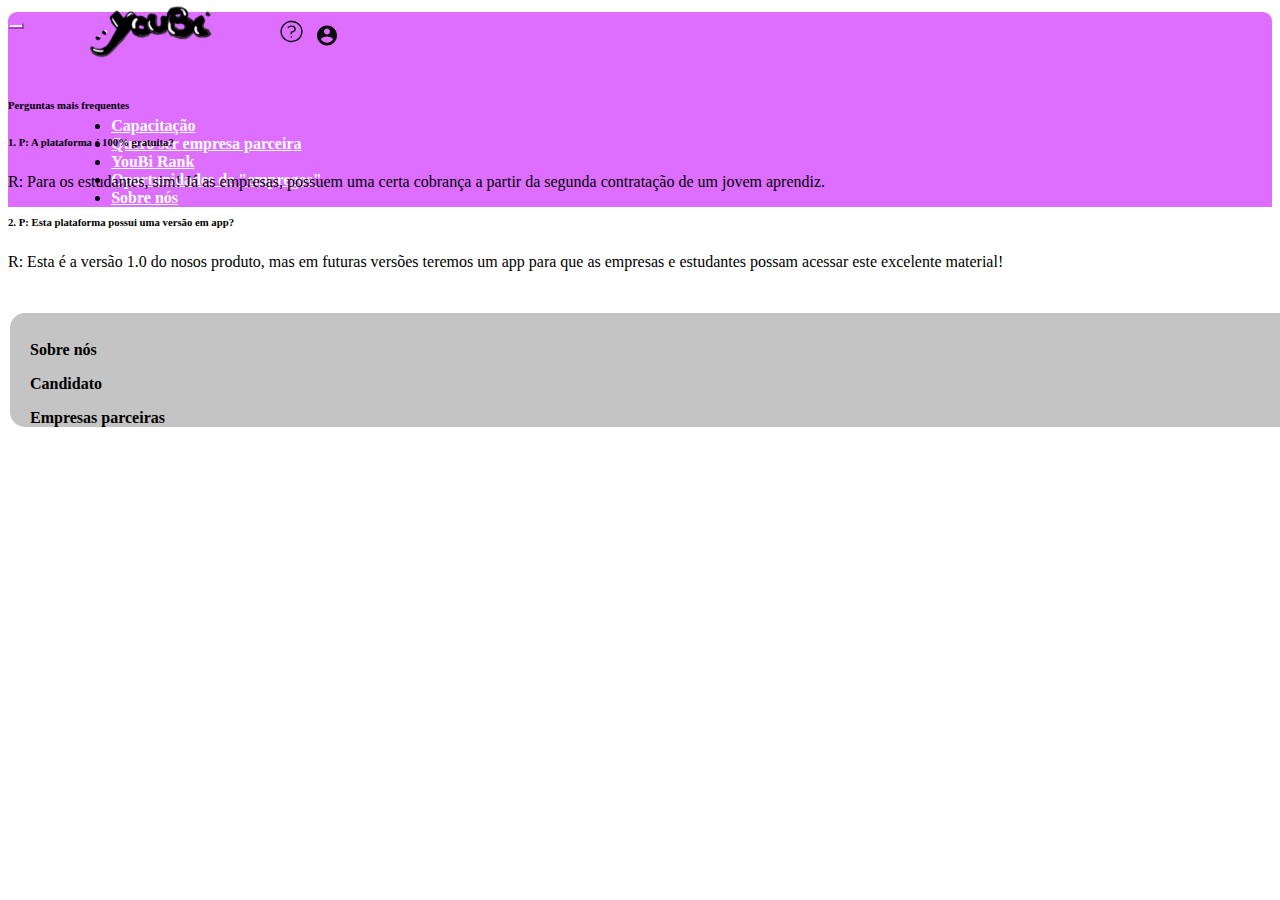
<file: perguntas.html>
<!DOCTYPE html>
<html lang="pt-br">

<head>
    <meta charset="UTF-8">
    <meta name="viewport" content="width=device-width, initial-scale=1, shrink-to-fit=no">
    <link rel="stylesheet" href="css/style.css" />
    <link href="https://cdn.jsdelivr.net/npm/bootstrap@5.0.0-beta1/dist/css/bootstrap.min.css" rel="stylesheet"
        integrity="sha384-giJF6kkoqNQ00vy+HMDP7azOuL0xtbfIcaT9wjKHr8RbDVddVHyTfAAsrekwKmP1" crossorigin="anonymous">
        <script>
            function confirmar() {
              confirm("Cadastro realizado com sucesso!");
              window.location.href = "index.html";
            }
        </script>
</head>

<div class="container-fluid">
    <body>
        <nav class="navbar navbar-expand-lg navbar-light" id="navbar">

            <button class="navbar-toggler" type="button" data-bs-toggle="collapse"
                data-bs-target="#navbarSupportedContent" aria-controls="navbarSupportedContent" aria-expanded="false"
                aria-label="Toggle navigation" id="menu-header">
                <span class="navbar-toggler-icon"></span>
            </button>
    
            <div class="collapse navbar-collapse" id="navbarSupportedContent">
    
                <ul class="navbar-nav me-auto mb-2 mb-lg-0">
                    <li class="nav-item">
                        <a class="nav-link active" aria-current="page" href="capacitacao.html" id="item">Capacitação</a>
                    </li>
    
                    <li class="nav-item">
                        <a class="nav-link" href="parceria.html" id="item">Quero ser empresa parceira</a>
                    </li>
    
                    <li class="nav-item">
                        <a class="nav-link" href="rank.html" id="item">YouBi Rank</a>
                    </li>
    
                    <li class="nav-item">
                        <a class="nav-link" href="vagas.html" id="item">Oportunidades de "empregos"</a>
                    </li>
    
                    <li class="nav-item">
                        <a class="nav-link" href="sobre.html" id="item">Sobre nós</a>
                    </li>
    
                </ul>
    
            </div>
    
            <a href="index.html">
                <div class="logo">
                    <svg width="134" height="61" viewBox="0 0 134 61" fill="none" xmlns="http://www.w3.org/2000/svg" xmlns:xlink="http://www.w3.org/1999/xlink">
                        <rect y="0.375" width="134" height="60.25" fill="url(#pattern0)"/>
                        <defs>
                        <pattern id="pattern0" patternContentUnits="objectBoundingBox" width="1" height="1">
                        <use xlink:href="#image0" transform="translate(0 -0.175861) scale(0.00118765 0.00264141)"/>
                        </pattern>
                        <image id="image0" width="842" height="595" xlink:href="[data-uri]"/>
                        </defs>
                    </svg>

                    <a href="perguntas.html">
                        <div class="imgHeader1">
                            <svg width="25" height="25" viewBox="0 0 25 25" fill="none" xmlns="http://www.w3.org/2000/svg" style="margin-left: 190px; margin-top: -4px;">
                                <path
                                    d="M12.5 1.83334C10.3024 1.83334 8.15421 2.45893 6.327 3.631C4.49979 4.80307 3.07565 6.46897 2.23467 8.41805C1.3937 10.3671 1.17366 12.5118 1.60239 14.581C2.03111 16.6501 3.08934 18.5507 4.64326 20.0425C6.19718 21.5342 8.17699 22.5501 10.3323 22.9617C12.4877 23.3733 14.7218 23.1621 16.752 22.3547C18.7823 21.5474 20.5177 20.1802 21.7386 18.4261C22.9595 16.672 23.6111 14.6097 23.6111 12.5C23.6111 9.67103 22.4405 6.95793 20.3567 4.95754C18.273 2.95715 15.4469 1.83334 12.5 1.83334ZM12.5 21.8333C10.5771 21.8333 8.69744 21.286 7.09862 20.2604C5.49981 19.2348 4.25369 17.7772 3.51784 16.0717C2.78199 14.3663 2.58946 12.4897 2.96459 10.6792C3.33972 8.86868 4.26568 7.20564 5.62535 5.90035C6.98503 4.59506 8.71736 3.70614 10.6033 3.34601C12.4892 2.98589 14.444 3.17072 16.2205 3.87713C17.997 4.58355 19.5154 5.77983 20.5837 7.31469C21.652 8.84955 22.2222 10.6541 22.2222 12.5C22.2222 14.9754 21.1979 17.3493 19.3747 19.0997C17.5514 20.85 15.0785 21.8333 12.5 21.8333Z"
                                    fill="#0B0B0B" />
                                <path
                                    d="M12.7014 6.44666C11.9489 6.43472 11.2028 6.58204 10.5163 6.87816C9.82978 7.17427 9.21962 7.61192 8.72918 8.15999C8.66104 8.22061 8.60627 8.29373 8.5681 8.37503C8.52993 8.45634 8.50914 8.54417 8.50696 8.63332C8.50691 8.71558 8.5241 8.797 8.5575 8.87275C8.59091 8.94849 8.63984 9.01702 8.70139 9.07424C8.76294 9.13146 8.83585 9.17622 8.91579 9.20584C8.99572 9.23546 9.08104 9.24934 9.16668 9.24666C9.35014 9.24229 9.52556 9.1735 9.65974 9.05332C10.0309 8.63578 10.4919 8.30038 11.011 8.07021C11.53 7.84004 12.0949 7.72056 12.6667 7.71999C14.3056 7.71999 15.3264 8.73332 15.3264 9.99332V10.0267C15.3264 11.5 14.1042 12.32 12.1736 12.46C12.0955 12.4629 12.0188 12.4816 11.9487 12.5149C11.8786 12.5482 11.8166 12.5954 11.7667 12.6533C11.7169 12.7112 11.6804 12.7785 11.6596 12.8509C11.6387 12.9233 11.6341 12.9991 11.6458 13.0733V14.9067C11.6631 15.0717 11.7438 15.2246 11.8723 15.3355C12.0007 15.4465 12.1675 15.5075 12.3403 15.5067H12.4167C12.5886 15.4901 12.7479 15.4126 12.8634 15.2893C12.979 15.166 13.0425 15.0058 13.0417 14.84V13.4667C15.125 13.1867 16.8125 12.1333 16.8125 9.94666V9.91332C16.7917 7.91332 15.1667 6.44666 12.7014 6.44666Z"
                                    fill="#0B0B0B" />
                                <path
                                    d="M12.3472 18.8C12.8266 18.8 13.2153 18.4269 13.2153 17.9667C13.2153 17.5064 12.8266 17.1333 12.3472 17.1333C11.8678 17.1333 11.4792 17.5064 11.4792 17.9667C11.4792 18.4269 11.8678 18.8 12.3472 18.8Z"
                                    fill="#0B0B0B" />
                            </svg>
                        </div>
                    </a>
            
                    <a href="login.html">
                        <div class="imgHeader2">
                            <svg width="24" height="25" viewBox="0 0 24 25" fill="none" xmlns="http://www.w3.org/2000/svg" style="margin-top: 12px; margin-left: -15px;">
                                <path
                                    d="M12 2.5C6.48 2.5 2 6.98 2 12.5C2 18.02 6.48 22.5 12 22.5C17.52 22.5 22 18.02 22 12.5C22 6.98 17.52 2.5 12 2.5ZM12 5.5C13.66 5.5 15 6.84 15 8.5C15 10.16 13.66 11.5 12 11.5C10.34 11.5 9 10.16 9 8.5C9 6.84 10.34 5.5 12 5.5ZM12 19.7C10.8119 19.7 9.64218 19.406 8.59528 18.8441C7.54837 18.2823 6.65678 17.4701 6 16.48C6.03 14.49 10 13.4 12 13.4C13.99 13.4 17.97 14.49 18 16.48C17.3432 17.4701 16.4516 18.2823 15.4047 18.8441C14.3578 19.406 13.1881 19.7 12 19.7Z"
                                    fill="#0B0B0B" />
                            </svg>
                        </div>
                    </a>

                </div>
            </a>

        </nav>
        <h6 id="faq-title">Perguntas mais frequentes</h6>
        <div class="faq-div">
            <h6 class="ask">1. P: A plataforma é 100% gratuita?</h6>
            <p class="answer">R: Para os estudantes, sim! Já as empresas, possuem uma certa cobrança a partir da segunda contratação de um jovem aprendiz.</p>
        </div>
        <div class="faq-div mt-3 mb-5">
            <h6 class="ask">2. P: Esta plataforma possui uma versão em app?</h6>
            <p class="answer">R: Esta é a versão 1.0 do nosos produto, mas em futuras versões teremos um app para que as empresas e estudantes possam acessar este excelente material!</p>  
        </div>


        <!--FOOTER-->

        <div class="row" id="rodape">
            <div class="col-md-12">
                <p><a href="#" id="itemFooter">Sobre nós</a></p>
                <p><a href="#" id="itemFooter">Candidato</a></p>
                <p><a href="#" id="itemFooter">Empresas parceiras</a></p>
            </div>
        </div>

        <script src="https://cdn.jsdelivr.net/npm/@popperjs/core@2.5.4/dist/umd/popper.min.js"
        integrity="sha384-q2kxQ16AaE6UbzuKqyBE9/u/KzioAlnx2maXQHiDX9d4/zp8Ok3f+M7DPm+Ib6IU" crossorigin="anonymous">
        </script>
        <script src="https://cdn.jsdelivr.net/npm/bootstrap@5.0.0-beta1/dist/js/bootstrap.min.js"
        integrity="sha384-pQQkAEnwaBkjpqZ8RU1fF1AKtTcHJwFl3pblpTlHXybJjHpMYo79HY3hIi4NKxyj" crossorigin="anonymous">
        </script>

    </body>
    
</div>

</html>
</file>
<file: css/style.css>
#navbar {
    background-color: #DD6EFF;
    border-radius: 9px;
    height: 62px;
    margin-top: 12px;
}

#menu-header {
    color: black;
    border-color: #DD6EFF;
}

.logo {
    position: absolute;
    width: 134px;
    height: 60.25px;
    left: 89px;
    top: 1.38px;
}

.formulario-aluno {
    background-color: #B1CAF8;
    margin-top: 46px;
    border-radius: 10px;
    padding-left: 14px;
    padding-top: 34px;
    height: 730px;
}

.formulario-empresa {
    background-color:#F3B07D;
    margin-top: 46px;
    border-radius: 10px;
    padding-left: 14px;
    padding-top: 34px;
    height: 600px;
}

.form-control {
    background-color: #C4C4C4 !important;
    border-radius: 8px !important;
}

.imgHeader1 {
    height: 24px;
    width: 25px;
    border-radius: 0px;
    margin-top: -43.5px;
}

.imgHeader2 {
    height: 24px;
    width: 24px;
    margin-left: 241px;
    margin-top: -35.5px;
    border-radius: 0px;

}

#campoForm {
    width:94%
}

.description {
    font-weight: 800;
    padding-bottom: 24px;
}

#button {
    background-color:#F89040 ;
    width: 58%;
    height: 46px;
    margin-left: 18%;
    font-size: 15px;
    color: black;
    font-weight: 600;
    margin-top: 10%;
}

#button1 {
    background-color:#B8CCE9 ;
    width: 58%;
    height: 46px;
    margin-left: 18%;
    font-size: 15px;
    color: black;
    font-weight: 600;
    margin-top: 10%;
}

#navbarSupportedContent {
    background-color: #DD6EFF;
    padding-left: 5% !important;
    padding-top: 5%;
    margin-top: 8px;
}

#item {
    color:white !important;
    font-weight: 700;
    
}

#rodape {
    background-color: #C4C4C4;
    border-radius: 15px;
    width: 100%;
    margin-left: 2px;
    margin-top: 42px;
    padding-left: 20px;
    padding-top: 12px;
    margin-bottom: 10px;
}

#itemFooter {
    color: black !important;
    text-decoration: none;
    font-weight: 600;
}
</file>
